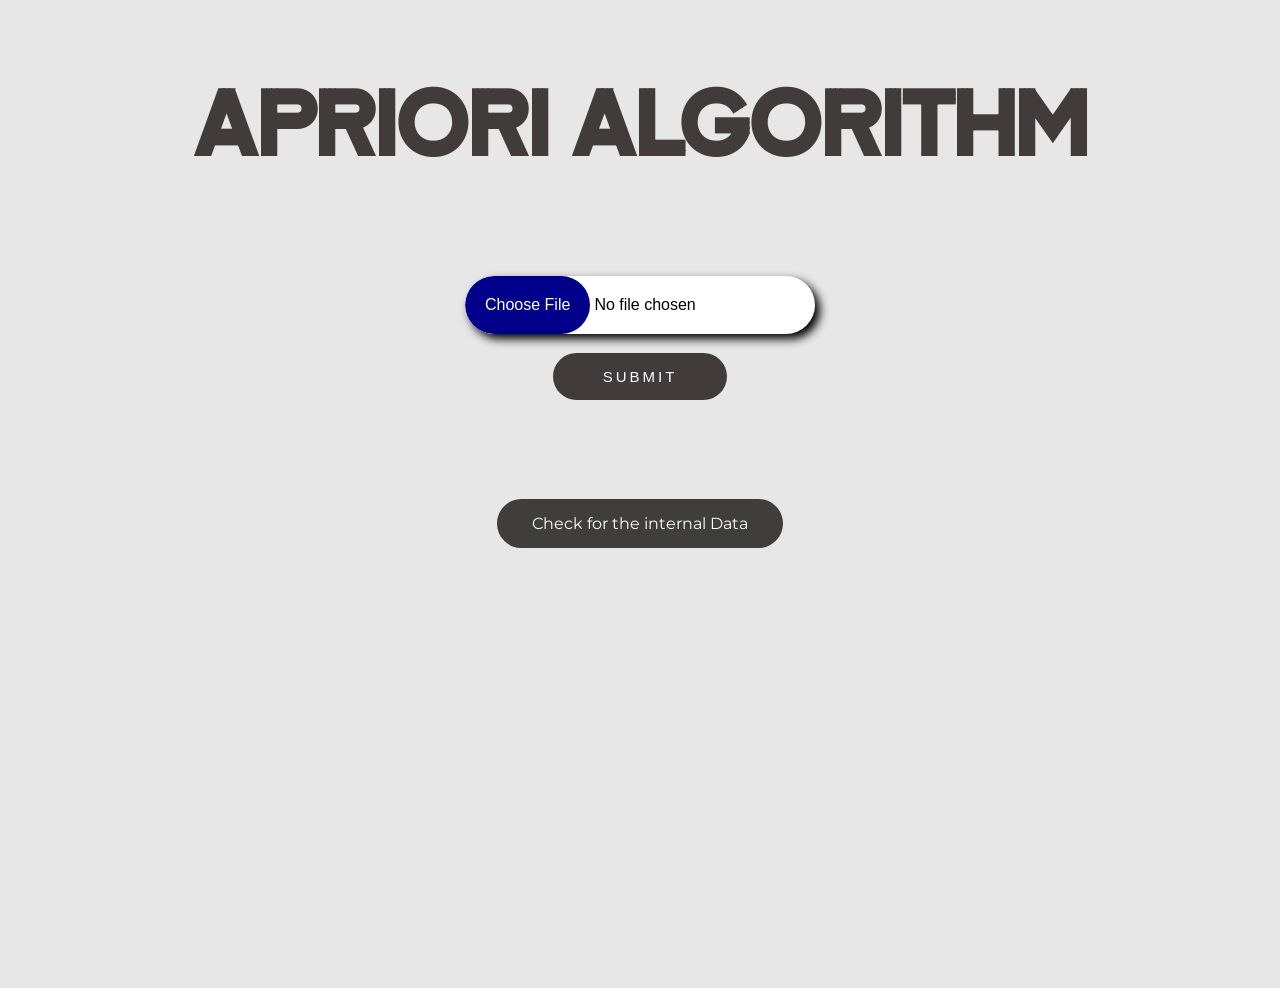
<file: index.html>
<!DOCTYPE html>
<html lang="en">
<head>
    <meta charset="UTF-8">
    <title>Apriori</title>
    <link href="https://fonts.googleapis.com/css2?family=Montserrat:wght@400;500;900&display=swap" rel="stylesheet">
    <link href="https://fonts.googleapis.com/css2?family=Zen+Tokyo+Zoo&display=swap" rel="stylesheet">
    <link rel="stylesheet" href="style.css">
    
</head>
<body>
   <div class="box">
   <h3>Apriori Algorithm</h3>
	<form action="http://localhost:5000/upload" method="post" enctype="multipart/form-data">
		<div class="container">
			<input type="file" name="file" class="upload-box" /> </br></br>
				<input class ="button" type="submit"/>
	</form>
	</br></br></br></br></br></br></br>
		<a class="button" href="#divOne">Check for the internal Data</a>
	</div>
	<div class="overlay" id="divOne">
		<div class="wrapper">
			<h2>Please Click on the button for selecting the Database</h2><a class="close" href="#">&times;</a>
			<div class="content">
				<div class="container">
					<form action="http://localhost:5000/preload" method="post" enctype="multipart/form-data">
						<button class="button" name="predata" Value="1000">1000</button>
						<button class="button" name="predata" Value="5000">5000</button></br></br>
						<button class="button" name="predata" Value="20000">25000</button>
						<button class="button" name="predata" Value="75000">75000</button>
					</form>
				</div>
			</div>
		</div>
	</div>
</body>
</html>
</file>
<file: style.css>
body {
	font-family: 'Montserrat', sans-serif;
	background: #e7e7e7;
	height: 100vh;
}
h3 {
	text-align: center;
	color: #413b3b;
	text-transform: uppercase;
	font-size: 80px;
	font-family: 'Zen Tokyo Zoo', cursive;
}
h5 {
	text-align: center;
	color: #82807f;
	margin: 80px auto;
	font-size: 20px;
	width: 50%;
	line-height: 1.7;
}
.box {
	text-align: center;
}
.button {
	font-size: 1em;
	padding: 15px 35px;
	color: #fff;
	text-decoration: none;
	cursor: pointer;
	transition: all 0.3s ease-out;
	background: #403e3d;
	border-radius: 50px;
}
.overlay {
	position: fixed;
	top: 0;
	bottom: 0;
	left: 0;
	right: 0;
	background: rgba(0, 0, 0, 0.8);
	transition: opacity 500ms;
	visibility: hidden;
	opacity: 0;
}
.overlay:target {
	visibility: visible;
	opacity: 1;
}

.upload-box{
font-size:16px;
background:white;
border-radius:50px;
box-shadow:5px 5px 10px black;
width:350px;
outline:none;
}

::-webkit-file-upload-button{
color:white;
background:#00008B;
padding:20px;
border:none;
border-radius:50px;
boxshadow:1px 0 1px 1px #6b4559;
outline:none;
}

.wrapper {
	margin: 70px auto;
	padding: 20px;
	background: #e7e7e7;
	border-radius: 5px;
	width: 30%;
	position: relative;
	transition: all 5s ease-in-out;
}
.wrapper h2 {
	margin-top: 0;
	color: #333;
}
.wrapper .close {
	position: absolute;
	top: 20px;
	right: 30px;
	transition: all 200ms;
	font-size: 30px;
	font-weight: bold;
	text-decoration: none;
	color: #333;
}
.wrapper .close:hover {
	color: #06D85F;
}
.wrapper .content {
	max-height: 30%;
	overflow: auto;
}
/*form*/

.container {
	border-radius: 5px;
	background-color: #e7e7e7;
	padding: 20px 0;
}
form label {
	text-transform: uppercase;
	font-weight: 500;
	letter-spacing: 3px;
}
input[type=text], select, textarea {
	width: 100%;
	padding: 12px;
	border: 1px solid #ccc;
	border-radius: 4px;
	box-sizing: border-box;
	margin-top: 6px;
	margin-bottom: 16px;
	resize: vertical;
}
input[type="submit"] {
	background-color: #413b3b;
	color: #fff;
	padding: 15px 50px;
	border: none;
	border-radius: 50px;
	cursor: pointer;
	font-size: 15px;
	text-transform: uppercase;
	letter-spacing: 3px;
}
}
</file>
